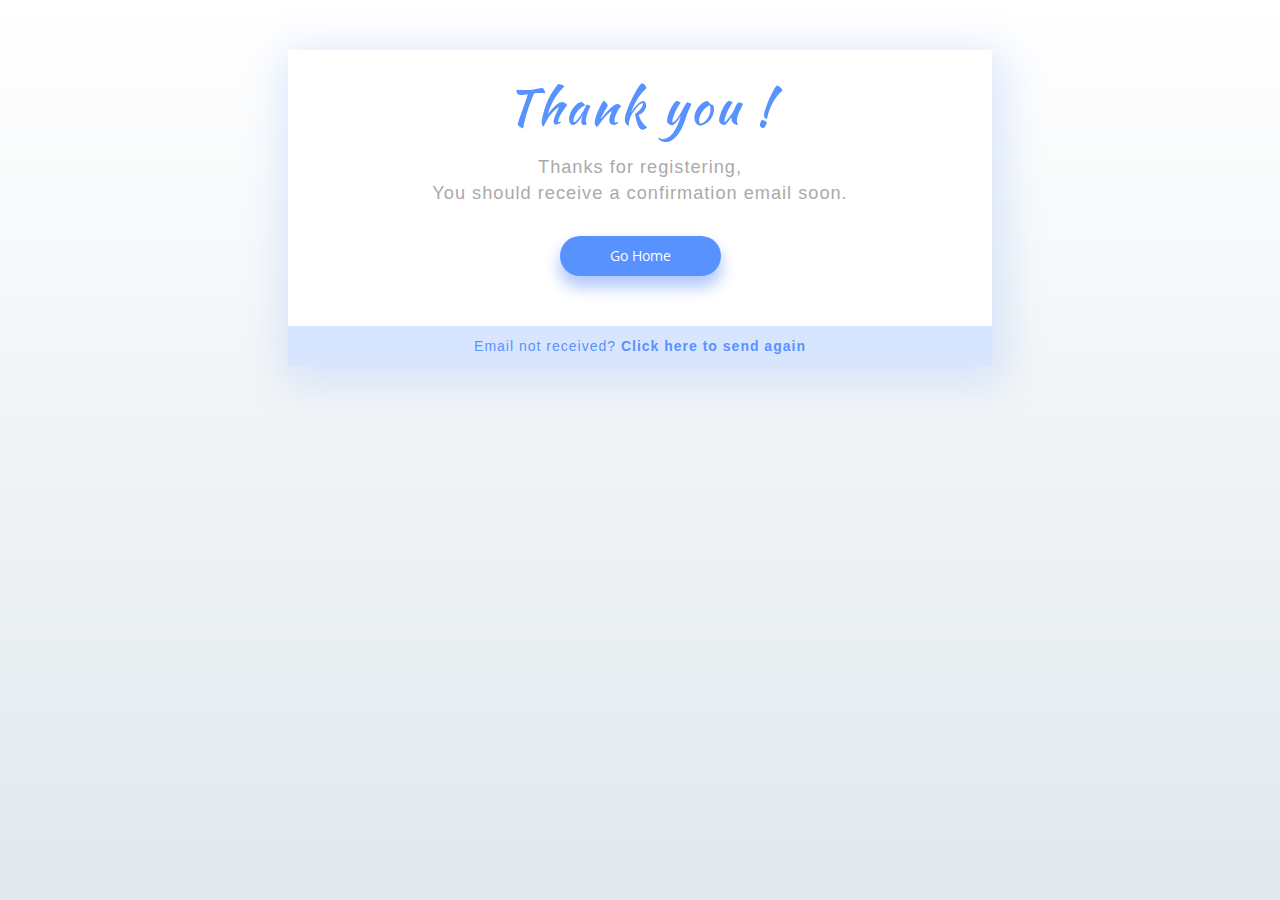
<file: Webinar/thankyou.html>
<!DOCTYPE html>
<head>
 	<meta http-equiv="Content-Type" content="text/html; charset=utf-8" />
    <meta http-equiv="X-UA-compatible" content="IE=edge" />
    <meta name="viewport" content="width=device-width, initial-scale=1"/>
    <meta name="description" content="">
    <meta name="keywords" content="">
    <title>EI-Live Webinar</title>
    <link href="bootstrap-3.3.6/css/bootstrap.css" rel="stylesheet" type="text/css" />
    <link href="css/thankyou.css" rel="stylesheet" type="text/css">
    <link rel="icon" href="img/favicon.ico" type="image/x-icon"> 
    <link href="https://fonts.googleapis.com/css?family=Kaushan+Script|Source+Sans+Pro" rel="stylesheet">
    <link href="https://fonts.googleapis.com/css2?family=Open+Sans:ital,wght@0,300;0,400;0,600;0,700;0,800;1,300;1,400;1,600;1,700;1,800&display=swap" rel="stylesheet">
</head>

<body>
	<div class="content">
  <div class="wrapper-1">
    <div class="wrapper-2">
    	<!--<div id="Repeat_Grid_1">
		<div id="Repeat_Grid_1_0">
			<svg class="Ellipse_6">
				<ellipse fill="rgba(0,0,0,1)" id="Ellipse_6" rx="1.5" ry="1.5" cx="1.5" cy="1.5">
				</ellipse>
			</svg>
		</div>
		<div id="Repeat_Grid_1_1">
			<svg class="Ellipse_6_z">
				<ellipse fill="rgba(0,0,0,1)" id="Ellipse_6_z" rx="1.5" ry="1.5" cx="1.5" cy="1.5">
				</ellipse>
			</svg>
		</div>
		<div id="Repeat_Grid_1_2">
			<svg class="Ellipse_6_">
				<ellipse fill="rgba(0,0,0,1)" id="Ellipse_6_" rx="1.5" ry="1.5" cx="1.5" cy="1.5">
				</ellipse>
			</svg>
		</div>
		<div id="Repeat_Grid_1_3">
			<svg class="Ellipse_6_ba">
				<ellipse fill="rgba(0,0,0,1)" id="Ellipse_6_ba" rx="1.5" ry="1.5" cx="1.5" cy="1.5">
				</ellipse>
			</svg>
		</div>
		<div id="Repeat_Grid_1_4">
			<svg class="Ellipse_6_bb">
				<ellipse fill="rgba(0,0,0,1)" id="Ellipse_6_bb" rx="1.5" ry="1.5" cx="1.5" cy="1.5">
				</ellipse>
			</svg>
		</div>
		<div id="Repeat_Grid_1_5">
			<svg class="Ellipse_6_bc">
				<ellipse fill="rgba(0,0,0,1)" id="Ellipse_6_bc" rx="1.5" ry="1.5" cx="1.5" cy="1.5">
				</ellipse>
			</svg>
		</div>
		<div id="Repeat_Grid_1_6">
			<svg class="Ellipse_6_bd">
				<ellipse fill="rgba(0,0,0,1)" id="Ellipse_6_bd" rx="1.5" ry="1.5" cx="1.5" cy="1.5">
				</ellipse>
			</svg>
		</div>
		<div id="Repeat_Grid_1_7">
			<svg class="Ellipse_6_be">
				<ellipse fill="rgba(0,0,0,1)" id="Ellipse_6_be" rx="1.5" ry="1.5" cx="1.5" cy="1.5">
				</ellipse>
			</svg>
		</div>
		<div id="Repeat_Grid_1_8">
			<svg class="Ellipse_6_bf">
				<ellipse fill="rgba(0,0,0,1)" id="Ellipse_6_bf" rx="1.5" ry="1.5" cx="1.5" cy="1.5">
				</ellipse>
			</svg>
		</div>
		<div id="Repeat_Grid_1_9">
			<svg class="Ellipse_6_bg">
				<ellipse fill="rgba(0,0,0,1)" id="Ellipse_6_bg" rx="1.5" ry="1.5" cx="1.5" cy="1.5">
				</ellipse>
			</svg>
		</div>
		<div id="Repeat_Grid_1_10">
			<svg class="Ellipse_6_bh">
				<ellipse fill="rgba(0,0,0,1)" id="Ellipse_6_bh" rx="1.5" ry="1.5" cx="1.5" cy="1.5">
				</ellipse>
			</svg>
		</div>
		<div id="Repeat_Grid_1_11">
			<svg class="Ellipse_6_bj">
				<ellipse fill="rgba(0,0,0,1)" id="Ellipse_6_bj" rx="1.5" ry="1.5" cx="1.5" cy="1.5">
				</ellipse>
			</svg>
		</div>
		<div id="Repeat_Grid_1_12">
			<svg class="Ellipse_6_bl">
				<ellipse fill="rgba(0,0,0,1)" id="Ellipse_6_bl" rx="1.5" ry="1.5" cx="1.5" cy="1.5">
				</ellipse>
			</svg>
		</div>
		<div id="Repeat_Grid_1_13">
			<svg class="Ellipse_6_bn">
				<ellipse fill="rgba(0,0,0,1)" id="Ellipse_6_bn" rx="1.5" ry="1.5" cx="1.5" cy="1.5">
				</ellipse>
			</svg>
		</div>
		<div id="Repeat_Grid_1_14">
			<svg class="Ellipse_6_bp">
				<ellipse fill="rgba(0,0,0,1)" id="Ellipse_6_bp" rx="1.5" ry="1.5" cx="1.5" cy="1.5">
				</ellipse>
			</svg>
		</div>
		<div id="Repeat_Grid_1_15">
			<svg class="Ellipse_6_br">
				<ellipse fill="rgba(0,0,0,1)" id="Ellipse_6_br" rx="1.5" ry="1.5" cx="1.5" cy="1.5">
				</ellipse>
			</svg>
		</div>
		<div id="Repeat_Grid_1_16">
			<svg class="Ellipse_6_bt">
				<ellipse fill="rgba(0,0,0,1)" id="Ellipse_6_bt" rx="1.5" ry="1.5" cx="1.5" cy="1.5">
				</ellipse>
			</svg>
		</div>
		<div id="Repeat_Grid_1_17">
			<svg class="Ellipse_6_bv">
				<ellipse fill="rgba(0,0,0,1)" id="Ellipse_6_bv" rx="1.5" ry="1.5" cx="1.5" cy="1.5">
				</ellipse>
			</svg>
		</div>
		<div id="Repeat_Grid_1_18">
			<svg class="Ellipse_6_bx">
				<ellipse fill="rgba(0,0,0,1)" id="Ellipse_6_bx" rx="1.5" ry="1.5" cx="1.5" cy="1.5">
				</ellipse>
			</svg>
		</div>
		<div id="Repeat_Grid_1_19">
			<svg class="Ellipse_6_bz">
				<ellipse fill="rgba(0,0,0,1)" id="Ellipse_6_bz" rx="1.5" ry="1.5" cx="1.5" cy="1.5">
				</ellipse>
			</svg>
		</div>
		<div id="Repeat_Grid_1_20">
			<svg class="Ellipse_6_b">
				<ellipse fill="rgba(0,0,0,1)" id="Ellipse_6_b" rx="1.5" ry="1.5" cx="1.5" cy="1.5">
				</ellipse>
			</svg>
		</div>
		<div id="Repeat_Grid_1_21">
			<svg class="Ellipse_6_ca">
				<ellipse fill="rgba(0,0,0,1)" id="Ellipse_6_ca" rx="1.5" ry="1.5" cx="1.5" cy="1.5">
				</ellipse>
			</svg>
		</div>
		<div id="Repeat_Grid_1_22">
			<svg class="Ellipse_6_cb">
				<ellipse fill="rgba(0,0,0,1)" id="Ellipse_6_cb" rx="1.5" ry="1.5" cx="1.5" cy="1.5">
				</ellipse>
			</svg>
		</div>
		<div id="Repeat_Grid_1_23">
			<svg class="Ellipse_6_cc">
				<ellipse fill="rgba(0,0,0,1)" id="Ellipse_6_cc" rx="1.5" ry="1.5" cx="1.5" cy="1.5">
				</ellipse>
			</svg>
		</div>
		<div id="Repeat_Grid_1_24">
			<svg class="Ellipse_6_cd">
				<ellipse fill="rgba(0,0,0,1)" id="Ellipse_6_cd" rx="1.5" ry="1.5" cx="1.5" cy="1.5">
				</ellipse>
			</svg>
		</div>
	</div>
    
    <div id="Repeat_Grid_7">
		<div id="Repeat_Grid_7_0">
			<svg class="Ellipse_6_ce">
				<ellipse fill="rgba(0,0,0,1)" id="Ellipse_6_ce" rx="1.5" ry="1.5" cx="1.5" cy="1.5">
				</ellipse>
			</svg>
		</div>
		<div id="Repeat_Grid_7_1">
			<svg class="Ellipse_6_cf">
				<ellipse fill="rgba(0,0,0,1)" id="Ellipse_6_cf" rx="1.5" ry="1.5" cx="1.5" cy="1.5">
				</ellipse>
			</svg>
		</div>
		<div id="Repeat_Grid_7_2">
			<svg class="Ellipse_6_cg">
				<ellipse fill="rgba(0,0,0,1)" id="Ellipse_6_cg" rx="1.5" ry="1.5" cx="1.5" cy="1.5">
				</ellipse>
			</svg>
		</div>
		<div id="Repeat_Grid_7_3">
			<svg class="Ellipse_6_ci">
				<ellipse fill="rgba(0,0,0,1)" id="Ellipse_6_ci" rx="1.5" ry="1.5" cx="1.5" cy="1.5">
				</ellipse>
			</svg>
		</div>
		<div id="Repeat_Grid_7_4">
			<svg class="Ellipse_6_ck">
				<ellipse fill="rgba(0,0,0,1)" id="Ellipse_6_ck" rx="1.5" ry="1.5" cx="1.5" cy="1.5">
				</ellipse>
			</svg>
		</div>
		<div id="Repeat_Grid_7_5">
			<svg class="Ellipse_6_cm">
				<ellipse fill="rgba(0,0,0,1)" id="Ellipse_6_cm" rx="1.5" ry="1.5" cx="1.5" cy="1.5">
				</ellipse>
			</svg>
		</div>
		<div id="Repeat_Grid_7_6">
			<svg class="Ellipse_6_co">
				<ellipse fill="rgba(0,0,0,1)" id="Ellipse_6_co" rx="1.5" ry="1.5" cx="1.5" cy="1.5">
				</ellipse>
			</svg>
		</div>
		<div id="Repeat_Grid_7_7">
			<svg class="Ellipse_6_cq">
				<ellipse fill="rgba(0,0,0,1)" id="Ellipse_6_cq" rx="1.5" ry="1.5" cx="1.5" cy="1.5">
				</ellipse>
			</svg>
		</div>
		<div id="Repeat_Grid_7_8">
			<svg class="Ellipse_6_cs">
				<ellipse fill="rgba(0,0,0,1)" id="Ellipse_6_cs" rx="1.5" ry="1.5" cx="1.5" cy="1.5">
				</ellipse>
			</svg>
		</div>
		<div id="Repeat_Grid_7_9">
			<svg class="Ellipse_6_cu">
				<ellipse fill="rgba(0,0,0,1)" id="Ellipse_6_cu" rx="1.5" ry="1.5" cx="1.5" cy="1.5">
				</ellipse>
			</svg>
		</div>
		<div id="Repeat_Grid_7_10">
			<svg class="Ellipse_6_cw">
				<ellipse fill="rgba(0,0,0,1)" id="Ellipse_6_cw" rx="1.5" ry="1.5" cx="1.5" cy="1.5">
				</ellipse>
			</svg>
		</div>
		<div id="Repeat_Grid_7_11">
			<svg class="Ellipse_6_cy">
				<ellipse fill="rgba(0,0,0,1)" id="Ellipse_6_cy" rx="1.5" ry="1.5" cx="1.5" cy="1.5">
				</ellipse>
			</svg>
		</div>
		<div id="Repeat_Grid_7_12">
			<svg class="Ellipse_6_c">
				<ellipse fill="rgba(0,0,0,1)" id="Ellipse_6_c" rx="1.5" ry="1.5" cx="1.5" cy="1.5">
				</ellipse>
			</svg>
		</div>
		<div id="Repeat_Grid_7_13">
			<svg class="Ellipse_6_da">
				<ellipse fill="rgba(0,0,0,1)" id="Ellipse_6_da" rx="1.5" ry="1.5" cx="1.5" cy="1.5">
				</ellipse>
			</svg>
		</div>
		<div id="Repeat_Grid_7_14">
			<svg class="Ellipse_6_db">
				<ellipse fill="rgba(0,0,0,1)" id="Ellipse_6_db" rx="1.5" ry="1.5" cx="1.5" cy="1.5">
				</ellipse>
			</svg>
		</div>
		<div id="Repeat_Grid_7_15">
			<svg class="Ellipse_6_dc">
				<ellipse fill="rgba(0,0,0,1)" id="Ellipse_6_dc" rx="1.5" ry="1.5" cx="1.5" cy="1.5">
				</ellipse>
			</svg>
		</div>
		<div id="Repeat_Grid_7_16">
			<svg class="Ellipse_6_dd">
				<ellipse fill="rgba(0,0,0,1)" id="Ellipse_6_dd" rx="1.5" ry="1.5" cx="1.5" cy="1.5">
				</ellipse>
			</svg>
		</div>
		<div id="Repeat_Grid_7_17">
			<svg class="Ellipse_6_de">
				<ellipse fill="rgba(0,0,0,1)" id="Ellipse_6_de" rx="1.5" ry="1.5" cx="1.5" cy="1.5">
				</ellipse>
			</svg>
		</div>
		<div id="Repeat_Grid_7_18">
			<svg class="Ellipse_6_df">
				<ellipse fill="rgba(0,0,0,1)" id="Ellipse_6_df" rx="1.5" ry="1.5" cx="1.5" cy="1.5">
				</ellipse>
			</svg>
		</div>
		<div id="Repeat_Grid_7_19">
			<svg class="Ellipse_6_dg">
				<ellipse fill="rgba(0,0,0,1)" id="Ellipse_6_dg" rx="1.5" ry="1.5" cx="1.5" cy="1.5">
				</ellipse>
			</svg>
		</div>
		<div id="Repeat_Grid_7_20">
			<svg class="Ellipse_6_dh">
				<ellipse fill="rgba(0,0,0,1)" id="Ellipse_6_dh" rx="1.5" ry="1.5" cx="1.5" cy="1.5">
				</ellipse>
			</svg>
		</div>
		<div id="Repeat_Grid_7_21">
			<svg class="Ellipse_6_di">
				<ellipse fill="rgba(0,0,0,1)" id="Ellipse_6_di" rx="1.5" ry="1.5" cx="1.5" cy="1.5">
				</ellipse>
			</svg>
		</div>
		<div id="Repeat_Grid_7_22">
			<svg class="Ellipse_6_dk">
				<ellipse fill="rgba(0,0,0,1)" id="Ellipse_6_dk" rx="1.5" ry="1.5" cx="1.5" cy="1.5">
				</ellipse>
			</svg>
		</div>
		<div id="Repeat_Grid_7_23">
			<svg class="Ellipse_6_dm">
				<ellipse fill="rgba(0,0,0,1)" id="Ellipse_6_dm" rx="1.5" ry="1.5" cx="1.5" cy="1.5">
				</ellipse>
			</svg>
		</div>
		<div id="Repeat_Grid_7_24">
			<svg class="Ellipse_6_do">
				<ellipse fill="rgba(0,0,0,1)" id="Ellipse_6_do" rx="1.5" ry="1.5" cx="1.5" cy="1.5">
				</ellipse>
			</svg>
		</div>
	</div>
    -->
      <h1>Thank you !</h1>
      <p>Thanks for registering,  </p>
      <p>You should receive a confirmation email soon. </p>
      <button class="go-home"><a href="index.html">
      go home</a>
      </button>
    </div>
    <div class="footer-like">
      <p>Email not received?
       <a href="#">Click here to send again</a>
      </p>
    </div>
</div>
</div>



<script src="https://ajax.googleapis.com/ajax/libs/jquery/3.4.1/jquery.min.js"></script>
<script src="bootstrap-3.3.6/js/bootstrap.js"></script>

</body>
</html>
</file>
<file: Webinar/css/thankyou.css>
*{
  box-sizing:border-box;
 /* outline:1px solid ;*/
}
body{
background: #ffffff;
background: linear-gradient(to bottom, #ffffff 0%,#e1e8ed 100%);
filter: progid:DXImageTransform.Microsoft.gradient( startColorstr='#ffffff', endColorstr='#e1e8ed',GradientType=0 );
    height: 100%;
        margin: 0;
        background-repeat: no-repeat;
        background-attachment: fixed;
		font-family: 'Open Sans', sans-serif;
  
}

.wrapper-1{
  width:100%;
  height:auto;
  /*display: flex;
flex-direction: column;*/
left:0;
top:0;
margin:0 auto;
}
.wrapper-2{
  padding :30px;
  text-align:center;
  background:#fff;
}
h1{
    font-family: 'Kaushan Script', cursive;
  font-size:4em;
  letter-spacing:3px;
  color:#5892FF ;
  margin:0;
  margin-bottom:20px;
}
.wrapper-2 p{
  margin:0;
  font-size:1.3em;
  color:#aaa;
  font-family: 'muli', sans-serif;
  letter-spacing:1px;
}
.go-home{
  color:#fff;
  background:#5892FF;
  border:none;
  padding:10px 50px;
  margin:30px 0;
  border-radius:30px;
  text-transform:capitalize;
  box-shadow: 0 10px 16px 1px rgba(174, 199, 251, 1);
}

.go-home a {text-decoration:none;
color:#fff;}

.go-home a:hover {text-decoration:none;
color:#fff;}

.footer-like{
  margin-top: auto; 
  background:#D7E6FE;
  padding:6px;
  text-align:center;
}
.footer-like p{
  margin:0;
  padding:4px;
  color:#5892FF;
  font-family: 'muli', sans-serif;
  letter-spacing:1px;
}
.footer-like p a{
  text-decoration:none;
  color:#5892FF;
  font-weight:600;
}

#Repeat_Grid_1 {
    opacity: 0.5;
    position: absolute;
    width: 60px;
    height: 58px;
    right: 25%;
    top: 25%;
    overflow: hidden;
}

#Repeat_Grid_1_0 {
    position: absolute;
    width: 3px;
    height: 3px;
    left: 0px;
    top: 0px;
    overflow: visible;
}

.Ellipse_6 {
    position: absolute;
    overflow: visible;
    width: 3px;
    height: 3px;
    left: 0px;
    top: 0px;
}

#Repeat_Grid_1_1 {
    position: absolute;
    width: 3px;
    height: 3px;
    left: 13px;
    top: 0px;
    overflow: visible;
}
.Ellipse_6_z {
    position: absolute;
    overflow: visible;
    width: 3px;
    height: 3px;
    left: 0px;
    top: 0px;
}

#Repeat_Grid_1_2 {
    position: absolute;
    width: 3px;
    height: 3px;
    left: 26px;
    top: 0px;
    overflow: visible;
}
.Ellipse_6_ {
    position: absolute;
    overflow: visible;
    width: 3px;
    height: 3px;
    left: 0px;
    top: 0px;
}
#Repeat_Grid_1_3 {
    position: absolute;
    width: 3px;
    height: 3px;
    left: 39px;
    top: 0px;
    overflow: visible;
}
.Ellipse_6_ba {
    position: absolute;
    overflow: visible;
    width: 3px;
    height: 3px;
    left: 0px;
    top: 0px;
}
#Repeat_Grid_1_4 {
    position: absolute;
    width: 3px;
    height: 3px;
    left: 52px;
    top: 0px;
    overflow: visible;
}
.Ellipse_6_bb {
    position: absolute;
    overflow: visible;
    width: 3px;
    height: 3px;
    left: 0px;
    top: 0px;
}
#Repeat_Grid_1_5 {
    position: absolute;
    width: 3px;
    height: 3px;
    left: 0px;
    top: 13px;
    overflow: visible;
}
.Ellipse_6_bc {
    position: absolute;
    overflow: visible;
    width: 3px;
    height: 3px;
    left: 0px;
    top: 0px;
}
#Repeat_Grid_1_6 {
    position: absolute;
    width: 3px;
    height: 3px;
    left: 13px;
    top: 13px;
    overflow: visible;
}
.Ellipse_6_bd {
    position: absolute;
    overflow: visible;
    width: 3px;
    height: 3px;
    left: 0px;
    top: 0px;
}

#Repeat_Grid_1_7 {
    position: absolute;
    width: 3px;
    height: 3px;
    left: 26px;
    top: 13px;
    overflow: visible;
}

.Ellipse_6_be {
    position: absolute;
    overflow: visible;
    width: 3px;
    height: 3px;
    left: 0px;
    top: 0px;
}
#Repeat_Grid_1_8 {
    position: absolute;
    width: 3px;
    height: 3px;
    left: 39px;
    top: 13px;
    overflow: visible;
}
.Ellipse_6_bf {
    position: absolute;
    overflow: visible;
    width: 3px;
    height: 3px;
    left: 0px;
    top: 0px;
}
#Repeat_Grid_1_9 {
    position: absolute;
    width: 3px;
    height: 3px;
    left: 52px;
    top: 13px;
    overflow: visible;
}
.Ellipse_6_bg {
    position: absolute;
    overflow: visible;
    width: 3px;
    height: 3px;
    left: 0px;
    top: 0px;
}
#Repeat_Grid_1_10 {
    position: absolute;
    width: 3px;
    height: 3px;
    left: 0px;
    top: 26px;
    overflow: visible;
}
.Ellipse_6_bh {
    position: absolute;
    overflow: visible;
    width: 3px;
    height: 3px;
    left: 0px;
    top: 0px;
}
#Repeat_Grid_1_11 {
    position: absolute;
    width: 3px;
    height: 3px;
    left: 13px;
    top: 26px;
    overflow: visible;
}
.Ellipse_6_bj {
    position: absolute;
    overflow: visible;
    width: 3px;
    height: 3px;
    left: 0px;
    top: 0px;
}
#Repeat_Grid_1_12 {
    position: absolute;
    width: 3px;
    height: 3px;
    left: 26px;
    top: 26px;
    overflow: visible;
}
.Ellipse_6_bl {
    position: absolute;
    overflow: visible;
    width: 3px;
    height: 3px;
    left: 0px;
    top: 0px;
}
#Repeat_Grid_1_13 {
    position: absolute;
    width: 3px;
    height: 3px;
    left: 39px;
    top: 26px;
    overflow: visible;
}
.Ellipse_6_bn {
    position: absolute;
    overflow: visible;
    width: 3px;
    height: 3px;
    left: 0px;
    top: 0px;
}
#Repeat_Grid_1_14 {
    position: absolute;
    width: 3px;
    height: 3px;
    left: 52px;
    top: 26px;
    overflow: visible;
}
.Ellipse_6_bp {
    position: absolute;
    overflow: visible;
    width: 3px;
    height: 3px;
    left: 0px;
    top: 0px;
}
#Repeat_Grid_1_15 {
    position: absolute;
    width: 3px;
    height: 3px;
    left: 0px;
    top: 39px;
    overflow: visible;
}
.Ellipse_6_br {
    position: absolute;
    overflow: visible;
    width: 3px;
    height: 3px;
    left: 0px;
    top: 0px;
}
#Repeat_Grid_1_16 {
    position: absolute;
    width: 3px;
    height: 3px;
    left: 13px;
    top: 39px;
    overflow: visible;
}
.Ellipse_6_bt {
    position: absolute;
    overflow: visible;
    width: 3px;
    height: 3px;
    left: 0px;
    top: 0px;
}
#Repeat_Grid_1_17 {
    position: absolute;
    width: 3px;
    height: 3px;
    left: 26px;
    top: 39px;
    overflow: visible;
}
.Ellipse_6_bv {
    position: absolute;
    overflow: visible;
    width: 3px;
    height: 3px;
    left: 0px;
    top: 0px;
}
#Repeat_Grid_1_18 {
    position: absolute;
    width: 3px;
    height: 3px;
    left: 39px;
    top: 39px;
    overflow: visible;
}
.Ellipse_6_bx {
    position: absolute;
    overflow: visible;
    width: 3px;
    height: 3px;
    left: 0px;
    top: 0px;
}
#Repeat_Grid_1_19 {
    position: absolute;
    width: 3px;
    height: 3px;
    left: 52px;
    top: 39px;
    overflow: visible;
}
.Ellipse_6_bz {
    position: absolute;
    overflow: visible;
    width: 3px;
    height: 3px;
    left: 0px;
    top: 0px;
}
#Repeat_Grid_1_20 {
    position: absolute;
    width: 3px;
    height: 3px;
    left: 0px;
    top: 52px;
    overflow: visible;
}
.Ellipse_6_b {
    position: absolute;
    overflow: visible;
    width: 3px;
    height: 3px;
    left: 0px;
    top: 0px;
}
#Repeat_Grid_1_21 {
    position: absolute;
    width: 3px;
    height: 3px;
    left: 13px;
    top: 52px;
    overflow: visible;
}
.Ellipse_6_ca {
    position: absolute;
    overflow: visible;
    width: 3px;
    height: 3px;
    left: 0px;
    top: 0px;
}
#Repeat_Grid_1_22 {
    position: absolute;
    width: 3px;
    height: 3px;
    left: 26px;
    top: 52px;
    overflow: visible;
}
.Ellipse_6_cb {
    position: absolute;
    overflow: visible;
    width: 3px;
    height: 3px;
    left: 0px;
    top: 0px;
}
#Repeat_Grid_1_23 {
    position: absolute;
    width: 3px;
    height: 3px;
    left: 39px;
    top: 52px;
    overflow: visible;
}
.Ellipse_6_cc {
    position: absolute;
    overflow: visible;
    width: 3px;
    height: 3px;
    left: 0px;
    top: 0px;
}
#Repeat_Grid_1_24 {
    position: absolute;
    width: 3px;
    height: 3px;
    left: 52px;
    top: 52px;
    overflow: visible;
}
.Ellipse_6_cd {
    position: absolute;
    overflow: visible;
    width: 3px;
    height: 3px;
    left: 0px;
    top: 0px;
}


#Repeat_Grid_7 {
    opacity: 0.5;
    position: absolute;
    width: 60px;
    height: 58px;
    left: 25%;
    top: 40%;
    overflow: hidden;
}
#Repeat_Grid_7_0 {
    position: absolute;
    width: 3px;
    height: 3px;
    left: 0px;
    top: 0px;
    overflow: visible;
}
.Ellipse_6_ce {
    position: absolute;
    overflow: visible;
    width: 3px;
    height: 3px;
    left: 0px;
    top: 0px;
}
#Repeat_Grid_7_1 {
    position: absolute;
    width: 3px;
    height: 3px;
    left: 13px;
    top: 0px;
    overflow: visible;
}
.Ellipse_6_cf {
    position: absolute;
    overflow: visible;
    width: 3px;
    height: 3px;
    left: 0px;
    top: 0px;
}
#Repeat_Grid_7_2 {
    position: absolute;
    width: 3px;
    height: 3px;
    left: 26px;
    top: 0px;
    overflow: visible;
}
.Ellipse_6_cg {
    position: absolute;
    overflow: visible;
    width: 3px;
    height: 3px;
    left: 0px;
    top: 0px;
}

#Repeat_Grid_7_3 {
    position: absolute;
    width: 3px;
    height: 3px;
    left: 39px;
    top: 0px;
    overflow: visible;
}
.Ellipse_6_ci {
    position: absolute;
    overflow: visible;
    width: 3px;
    height: 3px;
    left: 0px;
    top: 0px;
}
#Repeat_Grid_7_4 {
    position: absolute;
    width: 3px;
    height: 3px;
    left: 52px;
    top: 0px;
    overflow: visible;
}
.Ellipse_6_ck {
    position: absolute;
    overflow: visible;
    width: 3px;
    height: 3px;
    left: 0px;
    top: 0px;
}
#Repeat_Grid_7_5 {
    position: absolute;
    width: 3px;
    height: 3px;
    left: 0px;
    top: 13px;
    overflow: visible;
}
.Ellipse_6_cm {
    position: absolute;
    overflow: visible;
    width: 3px;
    height: 3px;
    left: 0px;
    top: 0px;
}
#Repeat_Grid_7_6 {
    position: absolute;
    width: 3px;
    height: 3px;
    left: 13px;
    top: 13px;
    overflow: visible;
}
.Ellipse_6_co {
    position: absolute;
    overflow: visible;
    width: 3px;
    height: 3px;
    left: 0px;
    top: 0px;
}
#Repeat_Grid_7_7 {
    position: absolute;
    width: 3px;
    height: 3px;
    left: 26px;
    top: 13px;
    overflow: visible;
}
.Ellipse_6_cq {
    position: absolute;
    overflow: visible;
    width: 3px;
    height: 3px;
    left: 0px;
    top: 0px;
}
#Repeat_Grid_7_8 {
    position: absolute;
    width: 3px;
    height: 3px;
    left: 39px;
    top: 13px;
    overflow: visible;
}
.Ellipse_6_cs {
    position: absolute;
    overflow: visible;
    width: 3px;
    height: 3px;
    left: 0px;
    top: 0px;
}
#Repeat_Grid_7_9 {
    position: absolute;
    width: 3px;
    height: 3px;
    left: 52px;
    top: 13px;
    overflow: visible;
}
.Ellipse_6_cu {
    position: absolute;
    overflow: visible;
    width: 3px;
    height: 3px;
    left: 0px;
    top: 0px;
}
#Repeat_Grid_7_10 {
    position: absolute;
    width: 3px;
    height: 3px;
    left: 0px;
    top: 26px;
    overflow: visible;
}
.Ellipse_6_cw {
    position: absolute;
    overflow: visible;
    width: 3px;
    height: 3px;
    left: 0px;
    top: 0px;
}
#Repeat_Grid_7_11 {
    position: absolute;
    width: 3px;
    height: 3px;
    left: 13px;
    top: 26px;
    overflow: visible;
}
.Ellipse_6_cy {
    position: absolute;
    overflow: visible;
    width: 3px;
    height: 3px;
    left: 0px;
    top: 0px;
}
#Repeat_Grid_7_12 {
    position: absolute;
    width: 3px;
    height: 3px;
    left: 26px;
    top: 26px;
    overflow: visible;
}
.Ellipse_6_c {
    position: absolute;
    overflow: visible;
    width: 3px;
    height: 3px;
    left: 0px;
    top: 0px;
}
#Repeat_Grid_7_13 {
    position: absolute;
    width: 3px;
    height: 3px;
    left: 39px;
    top: 26px;
    overflow: visible;
}
.Ellipse_6_da {
    position: absolute;
    overflow: visible;
    width: 3px;
    height: 3px;
    left: 0px;
    top: 0px;
}
#Repeat_Grid_7_14 {
    position: absolute;
    width: 3px;
    height: 3px;
    left: 52px;
    top: 26px;
    overflow: visible;
}
.Ellipse_6_db {
    position: absolute;
    overflow: visible;
    width: 3px;
    height: 3px;
    left: 0px;
    top: 0px;
}
#Repeat_Grid_7_15 {
    position: absolute;
    width: 3px;
    height: 3px;
    left: 0px;
    top: 39px;
    overflow: visible;
}
.Ellipse_6_dc {
    position: absolute;
    overflow: visible;
    width: 3px;
    height: 3px;
    left: 0px;
    top: 0px;
}
#Repeat_Grid_7_16 {
    position: absolute;
    width: 3px;
    height: 3px;
    left: 13px;
    top: 39px;
    overflow: visible;
}
.Ellipse_6_dd {
    position: absolute;
    overflow: visible;
    width: 3px;
    height: 3px;
    left: 0px;
    top: 0px;
}
#Repeat_Grid_7_17 {
    position: absolute;
    width: 3px;
    height: 3px;
    left: 26px;
    top: 39px;
    overflow: visible;
}
.Ellipse_6_de {
    position: absolute;
    overflow: visible;
    width: 3px;
    height: 3px;
    left: 0px;
    top: 0px;
}
#Repeat_Grid_7_18 {
    position: absolute;
    width: 3px;
    height: 3px;
    left: 39px;
    top: 39px;
    overflow: visible;
}
.Ellipse_6_df {
    position: absolute;
    overflow: visible;
    width: 3px;
    height: 3px;
    left: 0px;
    top: 0px;
}
#Repeat_Grid_7_19 {
    position: absolute;
    width: 3px;
    height: 3px;
    left: 52px;
    top: 39px;
    overflow: visible;
}
.Ellipse_6_dg {
    position: absolute;
    overflow: visible;
    width: 3px;
    height: 3px;
    left: 0px;
    top: 0px;
}
#Repeat_Grid_7_20 {
    position: absolute;
    width: 3px;
    height: 3px;
    left: 0px;
    top: 52px;
    overflow: visible;
}
.Ellipse_6_dh {
    position: absolute;
    overflow: visible;
    width: 3px;
    height: 3px;
    left: 0px;
    top: 0px;
}
#Repeat_Grid_7_21 {
    position: absolute;
    width: 3px;
    height: 3px;
    left: 13px;
    top: 52px;
    overflow: visible;
}
.Ellipse_6_di {
    position: absolute;
    overflow: visible;
    width: 3px;
    height: 3px;
    left: 0px;
    top: 0px;
}
#Repeat_Grid_7_22 {
    position: absolute;
    width: 3px;
    height: 3px;
    left: 26px;
    top: 52px;
    overflow: visible;
}
.Ellipse_6_dk {
    position: absolute;
    overflow: visible;
    width: 3px;
    height: 3px;
    left: 0px;
    top: 0px;
}
#Repeat_Grid_7_23 {
    position: absolute;
    width: 3px;
    height: 3px;
    left: 39px;
    top: 52px;
    overflow: visible;
}
.Ellipse_6_dm {
    position: absolute;
    overflow: visible;
    width: 3px;
    height: 3px;
    left: 0px;
    top: 0px;
}
#Repeat_Grid_7_24 {
    position: absolute;
    width: 3px;
    height: 3px;
    left: 52px;
    top: 52px;
    overflow: visible;
}
.Ellipse_6_do {
    position: absolute;
    overflow: visible;
    width: 3px;
    height: 3px;
    left: 0px;
    top: 0px;
}





@media (min-width:360px){
  h1{
    font-size:3.5em;
  }
  .go-home{
    margin-bottom:20px;
  }
  
    .content{
  max-width:90%;
  margin:0 auto;
  margin-top:10%;
}
}

@media (min-width:600px){
  .content{
  max-width:100%;
  margin:0 auto;
}
  .wrapper-1{
  height: initial;
  max-width:55%;
  margin:0 auto;
  margin-top:50px;
  box-shadow: 4px 8px 40px 8px rgba(88, 146, 255, 0.2);
}
  
}


@media (prefers-color-scheme:dark){
    body {background:#222f3e;}
    
    .wrapper-2 {background:#576574;
    color:#fff;}
    
    .go-home {background:#222f3e;
    color:#fff;}    
    
    .footer-like {background:222f3e;}
    
    .footer-like p {color:#fff;}
    
    h1 {color:#F36F31;}
    .wrapper-2 p {color:#999;}
    
    }
</file>
